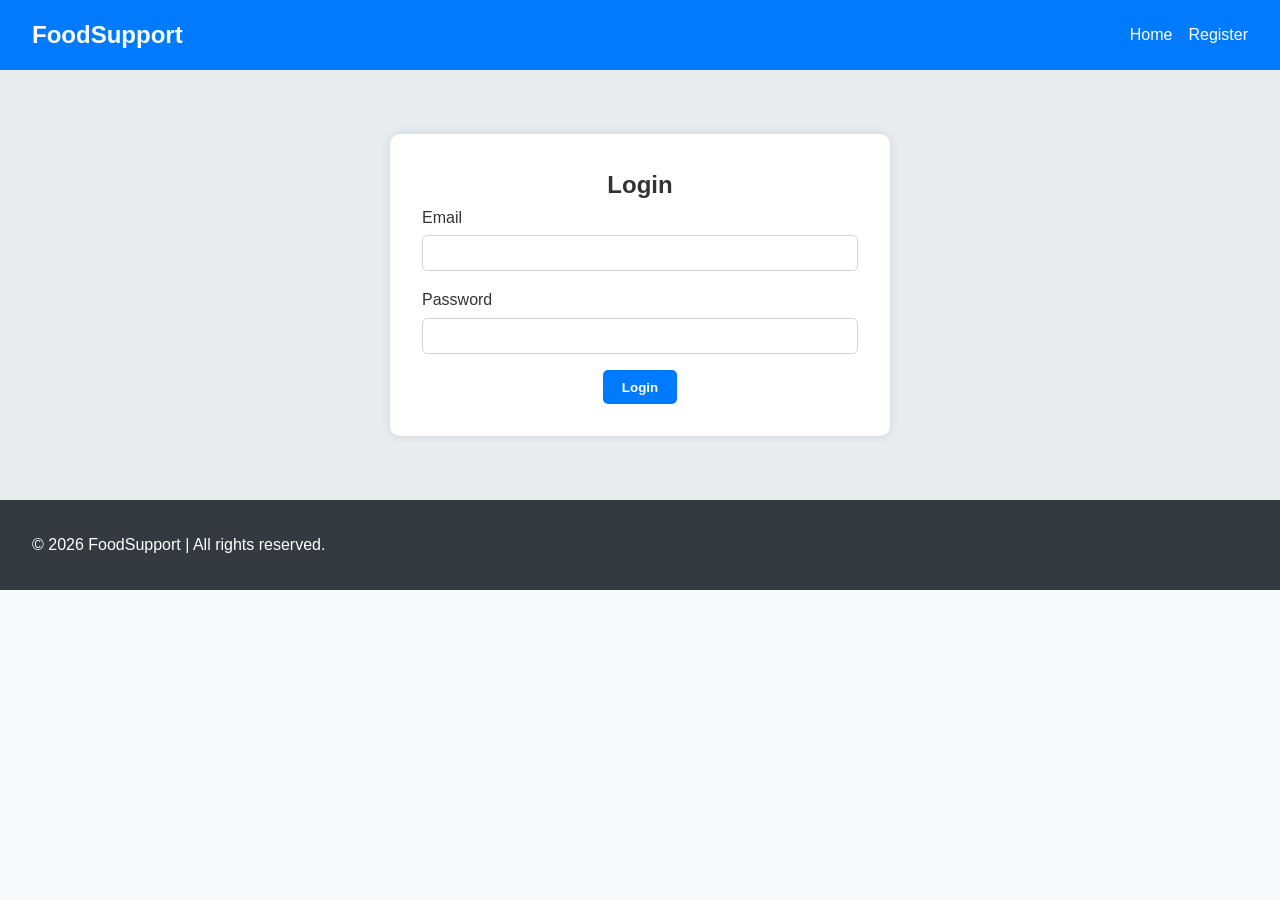
<file: login.html>
<!DOCTYPE html>
<html lang="en">
<head>
    <meta charset="UTF-8">
    <meta name="viewport" content="width=device-width, initial-scale=1.0">
    <title>Login | FoodSupport</title>
    <link rel="stylesheet" href="css/style.css">
</head>
<body>

<!-- ===== Navigation Bar ===== -->
<div class="navbar">
    <h2>FoodSupport</h2>
    <ul>
        <li><a href="index.html">Home</a></li>
        <li><a href="register.html">Register</a></li>
    </ul>
</div>

<!-- ===== Login Form Section ===== -->
<div class="section light-bg">
    <div class="form-card">
        <h2>Login</h2>
        <form id="loginForm">
            <div class="form-group">
                <label for="email">Email</label>
                <input type="email" id="email" required>
            </div>

            <div class="form-group">
                <label for="password">Password</label>
                <input type="password" id="password" required>
            </div>

            <button type="submit" class="btn-primary">Login</button>
        </form>
    </div>
</div>

<!-- ===== Footer Section ===== -->
<div class="footer">
    <p>&copy; 2026 FoodSupport | All rights reserved.</p>
</div>

<script src="js/auth.js"></script>
<script>
    // Handle login form submission
    document.getElementById("loginForm").addEventListener("submit", function(e) {
        e.preventDefault();

        const email = document.getElementById("email").value.trim();
        const password = document.getElementById("password").value;

        // Attempt login
        const isLoggedIn = loginUser(email, password);
        if (!isLoggedIn) {
            alert("Invalid login credentials, please try again.");
        }
    });
</script>

</body>
</html>
</file>
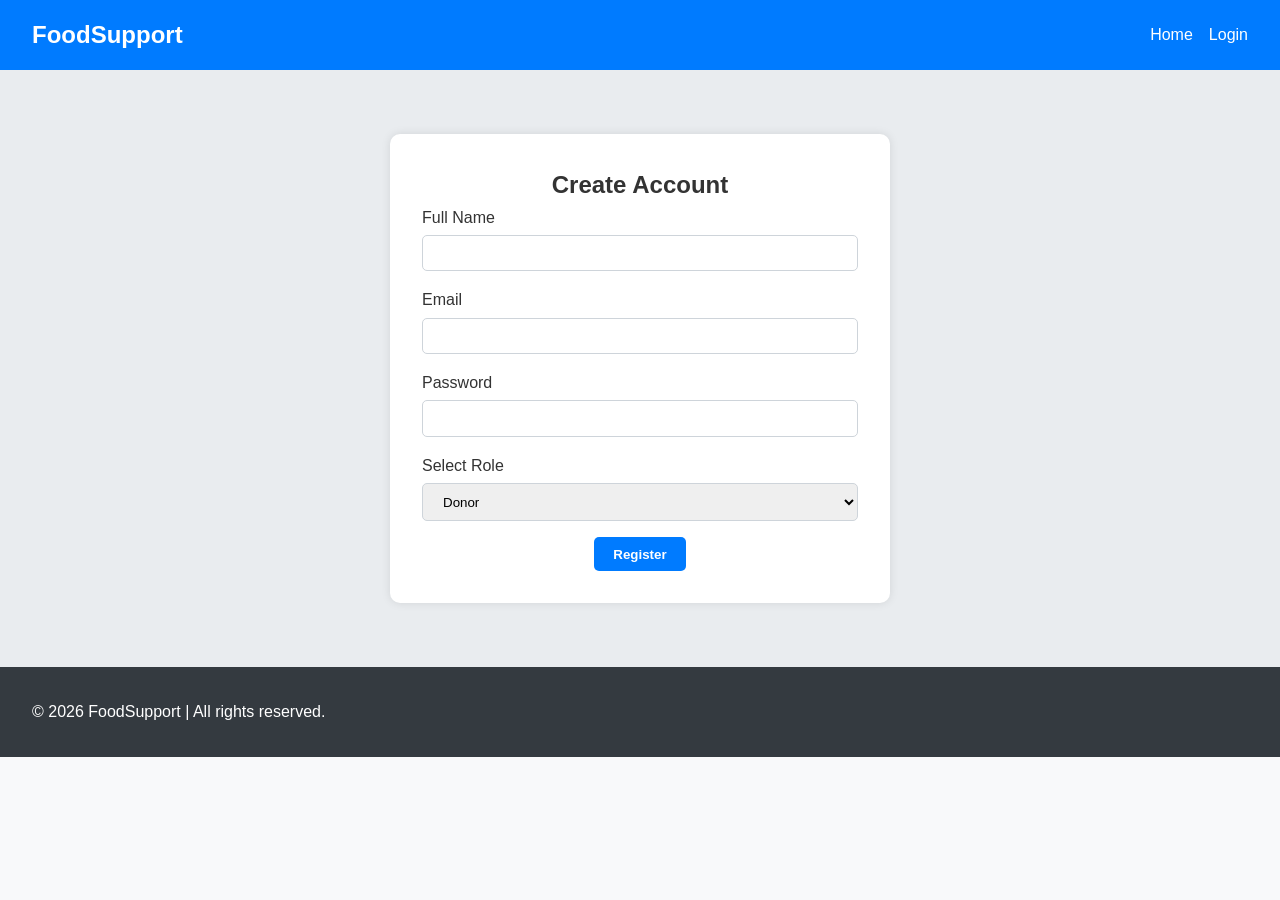
<file: register.html>
<!DOCTYPE html>
<html lang="en">
<head>
    <meta charset="UTF-8">
    <meta name="viewport" content="width=device-width, initial-scale=1.0">
    <title>Register | FoodSupport</title>
    <link rel="stylesheet" href="css/style.css">
</head>
<body>

<!-- ===== Navigation Bar ===== -->
<div class="navbar">
    <h2>FoodSupport</h2>
    <ul>
        <li><a href="index.html">Home</a></li>
        <li><a href="login.html">Login</a></li>
    </ul>
</div>

<!-- ===== Registration Form Section ===== -->
<div class="section light-bg">
    <div class="form-card">
        <h2>Create Account</h2>
        <form id="registerForm">
            <div class="form-group">
                <label for="fullName">Full Name</label>
                <input type="text" id="fullName" required>
            </div>

            <div class="form-group">
                <label for="email">Email</label>
                <input type="email" id="email" required>
            </div>

            <div class="form-group">
                <label for="password">Password</label>
                <input type="password" id="password" required>
            </div>

            <div class="form-group">
                <label for="role">Select Role</label>
                <select id="role" required>
                    <option value="DONOR">Donor</option>
                    <option value="BENEFICIARY">Beneficiary</option>
                    <option value="VENDOR">Vendor</option>
                    <option value="ADMIN">Admin</option>
                </select>
            </div>

            <button type="submit" class="btn-primary">Register</button>
        </form>
    </div>
</div>

<!-- ===== Footer Section ===== -->
<div class="footer">
    <p>&copy; 2026 FoodSupport | All rights reserved.</p>
</div>

<script src="js/auth.js"></script>
<script>
    // Handle registration form submission
    document.getElementById("registerForm").addEventListener("submit", function(e) {
        e.preventDefault();

        const fullName = document.getElementById("fullName").value.trim();
        const email = document.getElementById("email").value.trim();
        const password = document.getElementById("password").value;
        const role = document.getElementById("role").value;

        // Attempt registration
        const isRegistered = registerUser(fullName, email, password, role);
        if (isRegistered) {
            alert("Registration successful! You can now login.");
            window.location.href = "login.html";  // Redirect to login page
        } else {
            alert("There was an issue with registration. Please try again.");
        }
    });
</script>

</body>
</html>
</file>
<file: css/style.css>
/* ===== Reset & Global Styles ===== */
* {
    box-sizing: border-box;
    margin: 0;
    padding: 0;
    font-family: 'Segoe UI', Tahoma, Geneva, Verdana, sans-serif;
}

body {
    background-color: #f8f9fa;
    color: #333;
    line-height: 1.6;
}

a {
    text-decoration: none;
    color: inherit;
}

ul {
    list-style: none;
}

/* ===== Buttons ===== */
.btn-primary {
    display: inline-block;
    background-color: #007bff;
    color: white;
    padding: 0.6rem 1.2rem;
    border-radius: 5px;
    font-weight: bold;
    transition: 0.3s;
    border: none;
    cursor: pointer;
}

.btn-primary:hover {
    background-color: #0056b3;
}

.btn-secondary {
    display: inline-block;
    background-color: #6c757d;
    color: white;
    padding: 0.6rem 1.2rem;
    border-radius: 5px;
    border: none;
    cursor: pointer;
    transition: 0.3s;
}

.btn-secondary:hover {
    background-color: #5a6268;
}

.btn-outline {
    border: 2px solid #007bff;
    color: #007bff;
    padding: 0.5rem 1rem;
    border-radius: 5px;
    transition: 0.3s;
}

.btn-outline:hover {
    background-color: #007bff;
    color: white;
}

/* ===== Navbar ===== */
.navbar {
    display: flex;
    justify-content: space-between;
    align-items: center;
    padding: 1rem 2rem;
    background-color: #007bff;
    color: white;
}

.navbar ul {
    display: flex;
    gap: 1rem;
}

.navbar li {
    list-style: none;
}

.navbar a {
    color: white;
    font-weight: 500;
}

.navbar a:hover {
    text-decoration: underline;
}

/* ===== Hero Section ===== */
.hero {
    background: linear-gradient(rgba(0,0,0,0.3), rgba(0,0,0,0.3)),
                url('../images/hero-bg.jpg') center/cover no-repeat;
    height: 70vh;
    display: flex;
    justify-content: center;
    align-items: center;
    color: white;
    text-align: center;
    padding: 0 1rem;
}

.hero h1 {
    font-size: 3rem;
    margin-bottom: 1rem;
}

.hero p {
    font-size: 1.2rem;
    margin-bottom: 2rem;
}

.hero-buttons a {
    margin: 0 0.5rem;
}

/* ===== Sections ===== */
.section {
    padding: 4rem 2rem;
    text-align: center;
}

.light-bg {
    background-color: #e9ecef;
}

.cards {
    display: flex;
    flex-wrap: wrap;
    justify-content: center;
    gap: 1.5rem;
    margin-top: 2rem;
}

.card {
    background-color: white;
    padding: 1.5rem;
    border-radius: 10px;
    box-shadow: 0 0 10px rgba(0,0,0,0.1);
    width: 250px;
}

.stats {
    display: flex;
    justify-content: center;
    flex-wrap: wrap;
    gap: 2rem;
    margin-top: 2rem;
}

.stat-box {
    background-color: white;
    padding: 1.5rem;
    border-radius: 10px;
    width: 200px;
    box-shadow: 0 0 8px rgba(0,0,0,0.1);
}

.cta {
    background-color: #007bff;
    color: white;
    padding: 3rem 2rem;
    text-align: center;
}

.cta a.large-btn {
    font-size: 1.2rem;
    margin-top: 1rem;
    display: inline-block;
}

.footer {
    background-color: #343a40;
    color: white;
    padding: 2rem;
}

.footer a {
    color: #adb5bd;
}

.footer a:hover {
    color: white;
}

.footer-grid {
    display: flex;
    flex-wrap: wrap;
    justify-content: space-between;
    gap: 2rem;
}

.footer-bottom {
    text-align: center;
    margin-top: 1rem;
    font-size: 0.9rem;
}

/* ===== Forms ===== */
.form-card {
    background-color: white;
    padding: 2rem;
    border-radius: 10px;
    max-width: 500px;
    margin: 0 auto;
    box-shadow: 0 0 10px rgba(0,0,0,0.1);
}

.form-group {
    margin-bottom: 1rem;
    text-align: left;
}

.form-group label {
    display: block;
    margin-bottom: 0.3rem;
    font-weight: 500;
}

.form-group input,
.form-group textarea,
.form-group select {
    width: 100%;
    padding: 0.6rem 1rem;
    border-radius: 5px;
    border: 1px solid #ced4da;
}

/* ===== Tables ===== */
.table-container {
    overflow-x: auto;
    margin-top: 1rem;
}

table {
    width: 100%;
    border-collapse: collapse;
    background-color: white;
    border-radius: 10px;
    overflow: hidden;
    box-shadow: 0 0 8px rgba(0,0,0,0.1);
}

thead {
    background-color: #007bff;
    color: white;
}

thead th {
    padding: 0.8rem 1rem;
}

tbody td {
    padding: 0.8rem 1rem;
    border-bottom: 1px solid #dee2e6;
}

tbody tr:hover {
    background-color: #e9ecef;
}

/* ===== Responsive ===== */
@media (max-width: 768px) {
    .cards, .stats, .footer-grid {
        flex-direction: column;
        align-items: center;
    }

    .hero h1 {
        font-size: 2rem;
    }

    .hero p {
        font-size: 1rem;
    }
      }
</file>
